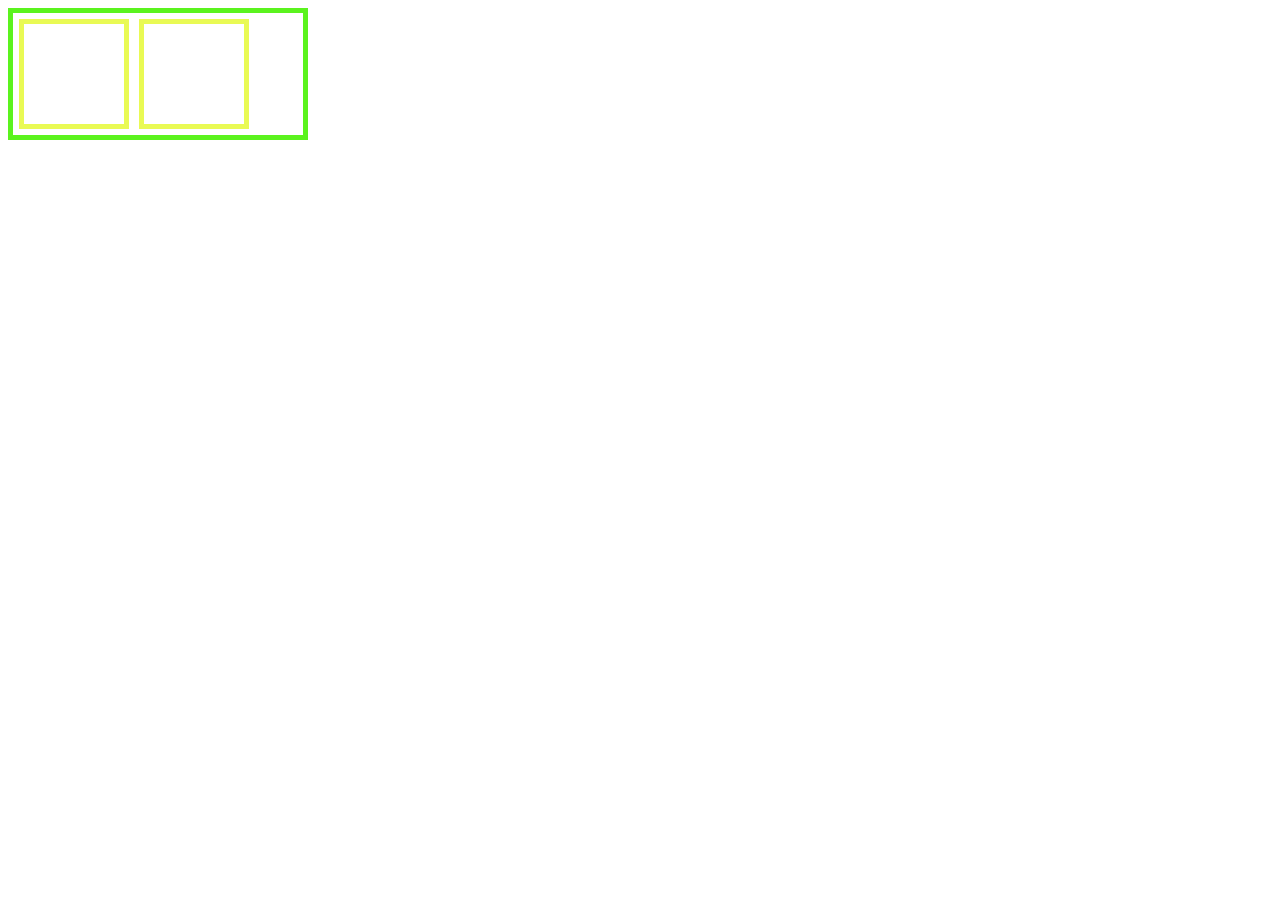
<file: HTML和CSS/BFC/demo-BFC-清除浮动.html>
<!DOCTYPE html>
<html lang="en">

<head>
  <meta charset="UTF-8">
  <meta name="viewport" content="width=device-width, initial-scale=1.0">
  <title>demo-BFC-margin</title>
  <style>
    .par {
      border: 5px solid rgb(91, 243, 30);
      width: 300px;
      /* 父元素激活BFC */
      overflow: hidden;
      box-sizing: border-box;
      padding: 1px;
    }

    .child {
      border: 5px solid rgb(233, 250, 84);
      width: 100px;
      height: 100px;
      float: left;
      margin: 5px;
    }
  </style>
</head>

<body>
  <div class="par">
    <div class="child"></div>
    <div class="child"></div>
  </div>
</body>

</html>
</file>
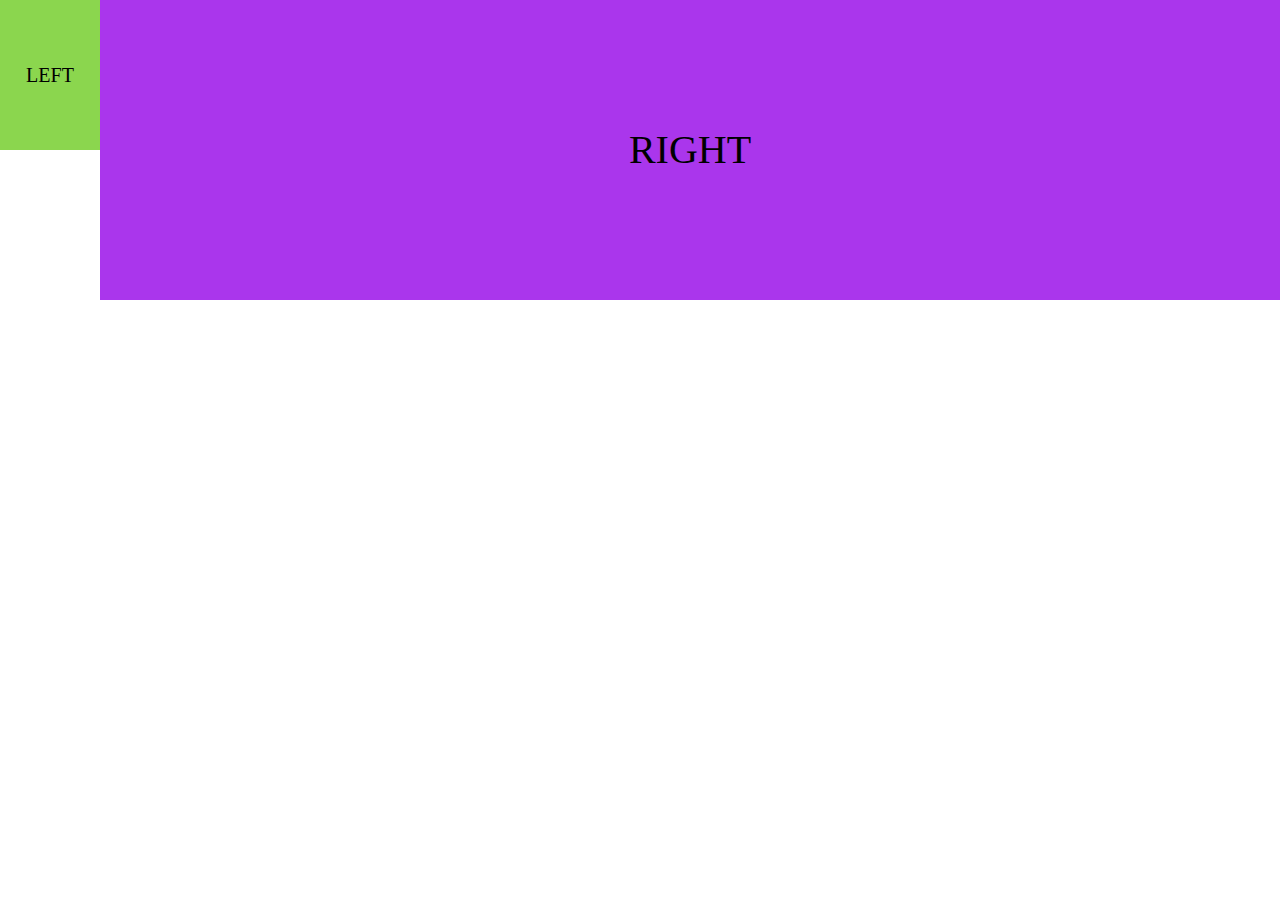
<file: HTML和CSS/BFC/demo-BFC-自适应.html>
<!DOCTYPE html>
<html lang="en">

<head>
  <meta charset="UTF-8">
  <meta name="viewport" content="width=device-width, initial-scale=1.0">
  <title>demo-BFC-margin</title>
  <style>
    * {
      margin: 0;
      padding: 0;
    }

    body {
        width: 100%;
        position: relative;
    }
 
    .left {
        width: 100px;
        height: 150px;
        float: left;
        background: rgb(139, 214, 78);
        text-align: center;
        line-height: 150px;
        font-size: 20px;
    }
 
    /* right会自动的适应宽度，这时候就形成了一个两栏自适应的布局。 */
    .right {
        overflow: hidden;
        height: 300px;
        background: rgb(170, 54, 236);
        text-align: center;
        line-height: 300px;
        font-size: 40px;
    }
  </style>
</head>

<body>
  <div class="left">LEFT</div>
  <div class="right">RIGHT</div>
</body>

</html>
</file>
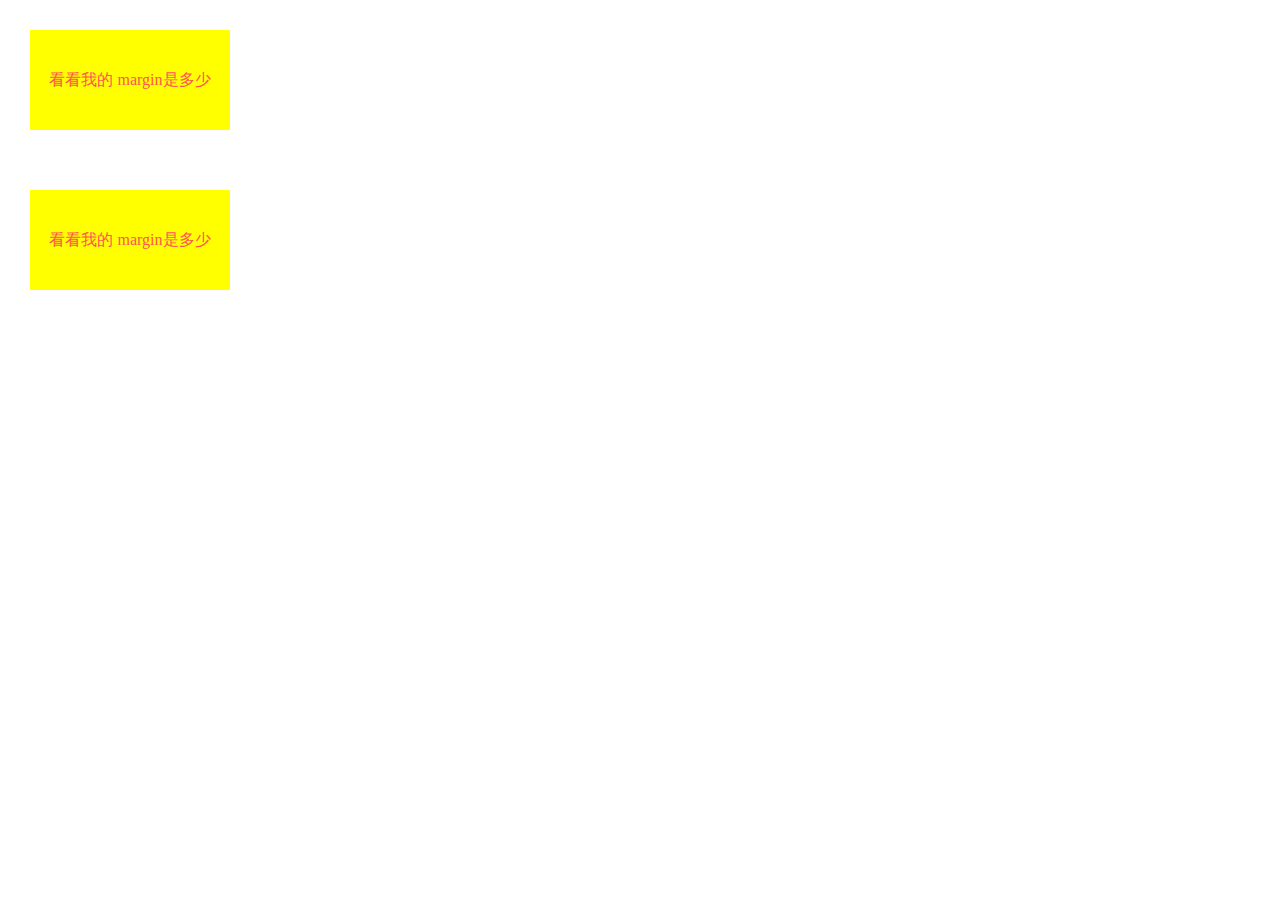
<file: HTML和CSS/BFC/demo-BFC-避免外边距重叠.html>
<!DOCTYPE html>
<html lang="en">

<head>
  <meta charset="UTF-8">
  <meta name="viewport" content="width=device-width, initial-scale=1.0">
  <title>demo-BFC-margin</title>
  <style>
    * {
      margin: 0;
      padding: 0;
    }

    p {
      color: #f55;
      background: yellow;
      width: 200px;
      line-height: 100px;
      text-align: center;
      margin: 30px;
    }
    div{
      /* 创建一个BFC：两个BFC之间外间距不重叠 */
      overflow: hidden;
    }
  </style>
</head>

<body>
  <p>看看我的 margin是多少</p>
  <div>
    <p>看看我的 margin是多少</p>
  </div>
</body>

</html>
</file>
